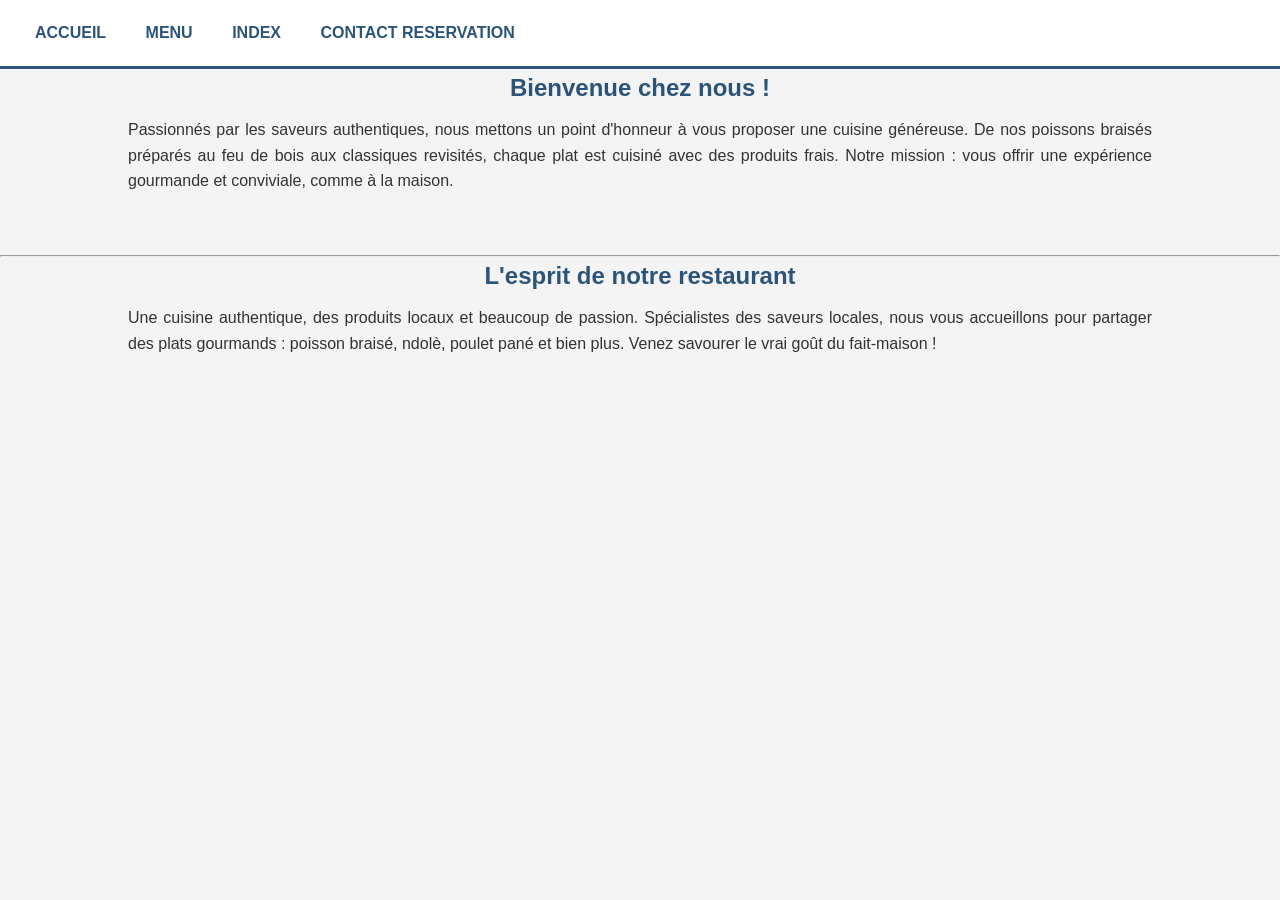
<file: index.html>
<!DOCTYPE html>
<html lang="en">
<head>
    <meta charset="UTF-8">
    <meta name="viewport" content="width=device-width, initial-scale=1.0">
    <title>Document</title>
     <link rel="stylesheet" href="style.css">
</head>
<body>
   
 
     <div style="text-align: center;">
<section class="section-apropos">

<section>
        <nav>
        <a href="accueil.html">Accueil</a>
        <a href="Menu du jour.html">Menu</a>
        <a href="index.html">index</a>
        <a href="contact et reservation.HTML">Contact Reservation</a>
    </nav>
    </section>

    <h2>Bienvenue chez nous !</h2>
    <p>
        Passionnés par les saveurs authentiques, nous mettons un point d'honneur à vous proposer une cuisine généreuse. De nos poissons braisés préparés au feu de bois aux classiques revisités, chaque plat est cuisiné avec des produits frais. Notre mission : vous offrir une expérience gourmande et conviviale, comme à la maison.
    </p>
</section>
<br><br>
<hr> <!-- Séparateur visuel -->

<!-- Option B : Courte et directe (Idéale pour le mobile) -->
<section class="section-apropos">
    <h2>L'esprit de notre restaurant</h2>
    <p>
        Une cuisine authentique, des produits locaux et beaucoup de passion. Spécialistes des saveurs locales, nous vous accueillons pour partager des plats gourmands : poisson braisé, ndolè, poulet pané et bien plus. Venez savourer le vrai goût du fait-maison !
    </p>
</section>
</div>
</div> 
</div>
</body>
</html>
</file>
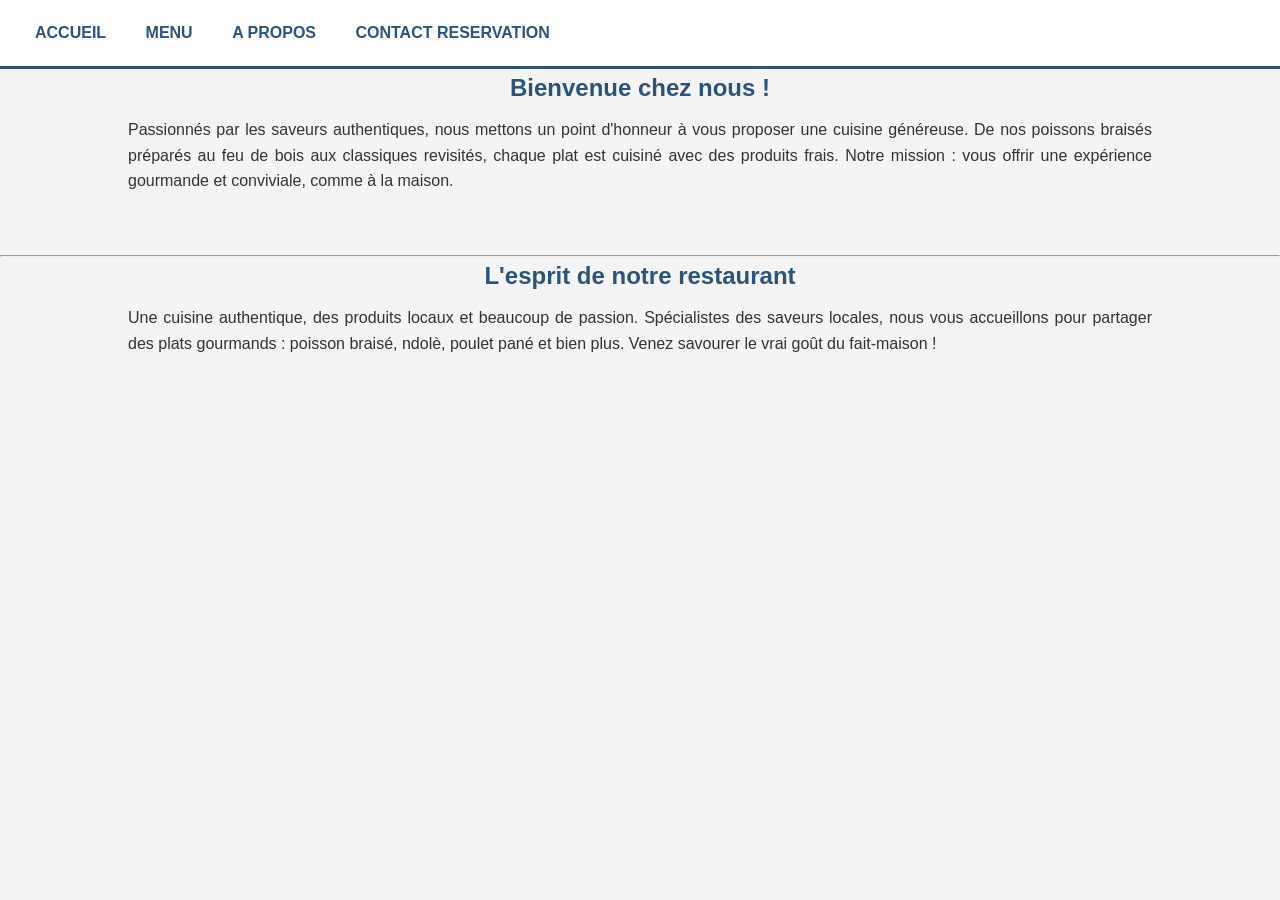
<file: A propos.html>
<!DOCTYPE html>
<html lang="en">
<head>
    <meta charset="UTF-8">
    <meta name="viewport" content="width=device-width, initial-scale=1.0">
    <title>Document</title>
     <link rel="stylesheet" href="style.css">
</head>
<body>
   
 
     <div style="text-align: center;">
<section class="section-apropos">

<section>
        <nav>
        <a href="accueil.html">Accueil</a>
        <a href="Menu du jour.html">Menu</a>
        <a href="A propos.html">A propos</a>
        <a href="contact et reservation.HTML">Contact Reservation</a>
    </nav>
    </section>

    <h2>Bienvenue chez nous !</h2>
    <p>
        Passionnés par les saveurs authentiques, nous mettons un point d'honneur à vous proposer une cuisine généreuse. De nos poissons braisés préparés au feu de bois aux classiques revisités, chaque plat est cuisiné avec des produits frais. Notre mission : vous offrir une expérience gourmande et conviviale, comme à la maison.
    </p>
</section>
<br><br>
<hr> <!-- Séparateur visuel -->

<!-- Option B : Courte et directe (Idéale pour le mobile) -->
<section class="section-apropos">
    <h2>L'esprit de notre restaurant</h2>
    <p>
        Une cuisine authentique, des produits locaux et beaucoup de passion. Spécialistes des saveurs locales, nous vous accueillons pour partager des plats gourmands : poisson braisé, ndolè, poulet pané et bien plus. Venez savourer le vrai goût du fait-maison !
    </p>
</section>
</div>
</div> 
</div>
</body>
</html>
</file>
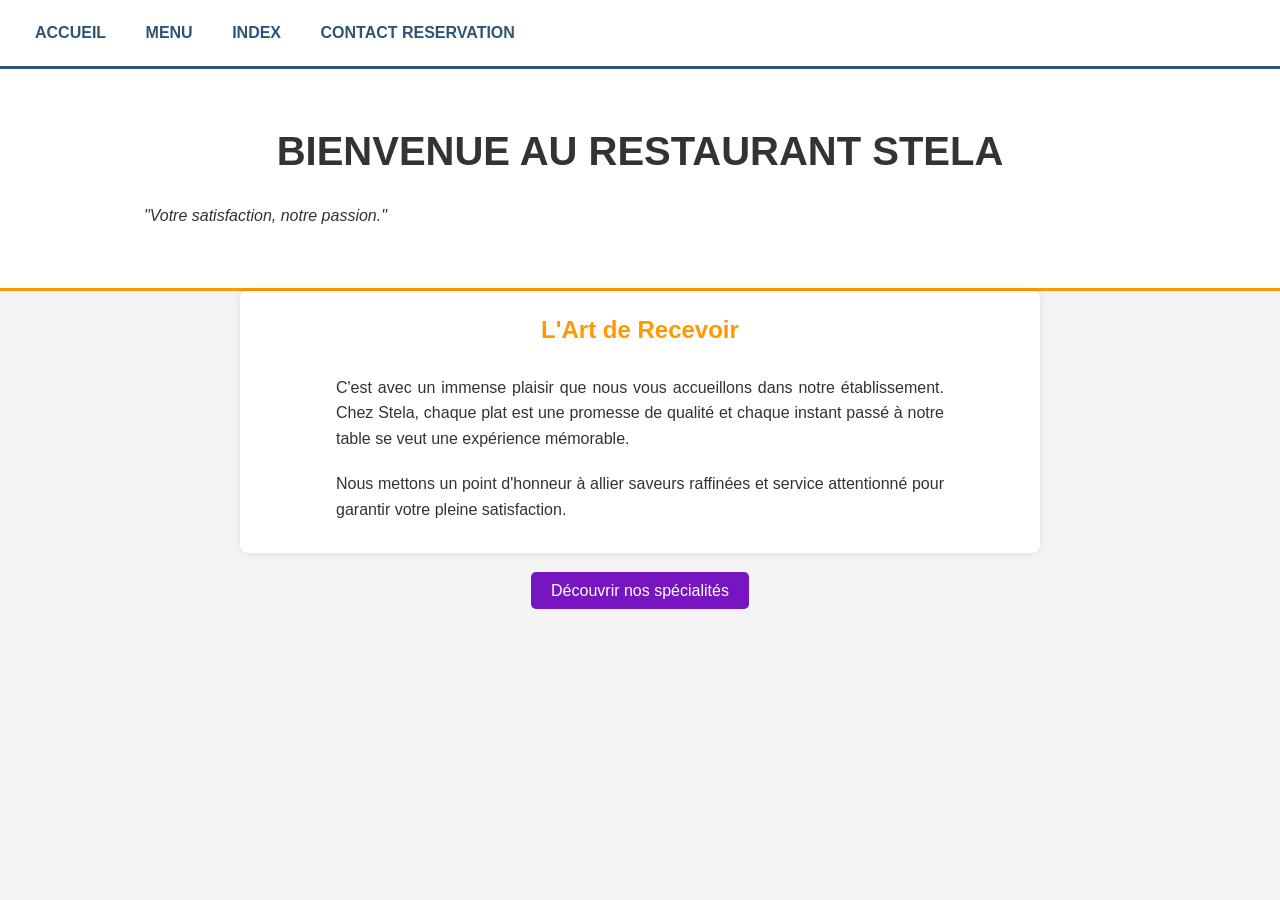
<file: accueil.html>
<!DOCTYPE html>
<html lang="fr">
<head>
    <meta charset="UTF-8">
    <meta name="viewport" content="width=device-width, initial-scale=1.0">
    <title>Bienvenue au Restaurant Stela - Excellence et Passion</title>
    <link rel="stylesheet" href="style.css">
  
</head>
<body>
   <div style="text-align: center;">
    <section>
        <nav>
        <a href="accueil.html">Accueil</a>
        <a href="Menu du jour.html">Menu</a>
        <a href="index.html">index</a>
        <a href="contact et reservation.HTML">Contact Reservation</a>
    
    </nav>
    </section>
    </div> 
    <div style="text-align: center;">

    <header style="text-align: center; padding: 50px 20px;">
        <h1>BIENVENUE AU RESTAURANT STELA</h1>
        <p><em>"Votre satisfaction, notre passion."</em></p>
    </header>
    <main style="max-width: 800px; margin: auto; text-align: center; padding: 20px;">
        <h2>L'Art de Recevoir</h2>
        <p>C'est avec un immense plaisir que nous vous accueillons dans notre établissement. Chez Stela, chaque plat est une promesse de qualité et chaque instant passé à notre table se veut une expérience mémorable.</p>
        <p>Nous mettons un point d'honneur à allier saveurs raffinées et service attentionné pour garantir votre pleine satisfaction.</P>
    </main>
    <br>
    
        <a href="menu.html" style="background: hsl(274, 80%, 42%); color: white; padding: 10px 20px; text-decoration: none; border-radius: 5px;">Découvrir nos spécialités</a>
</body>
</html>
</file>
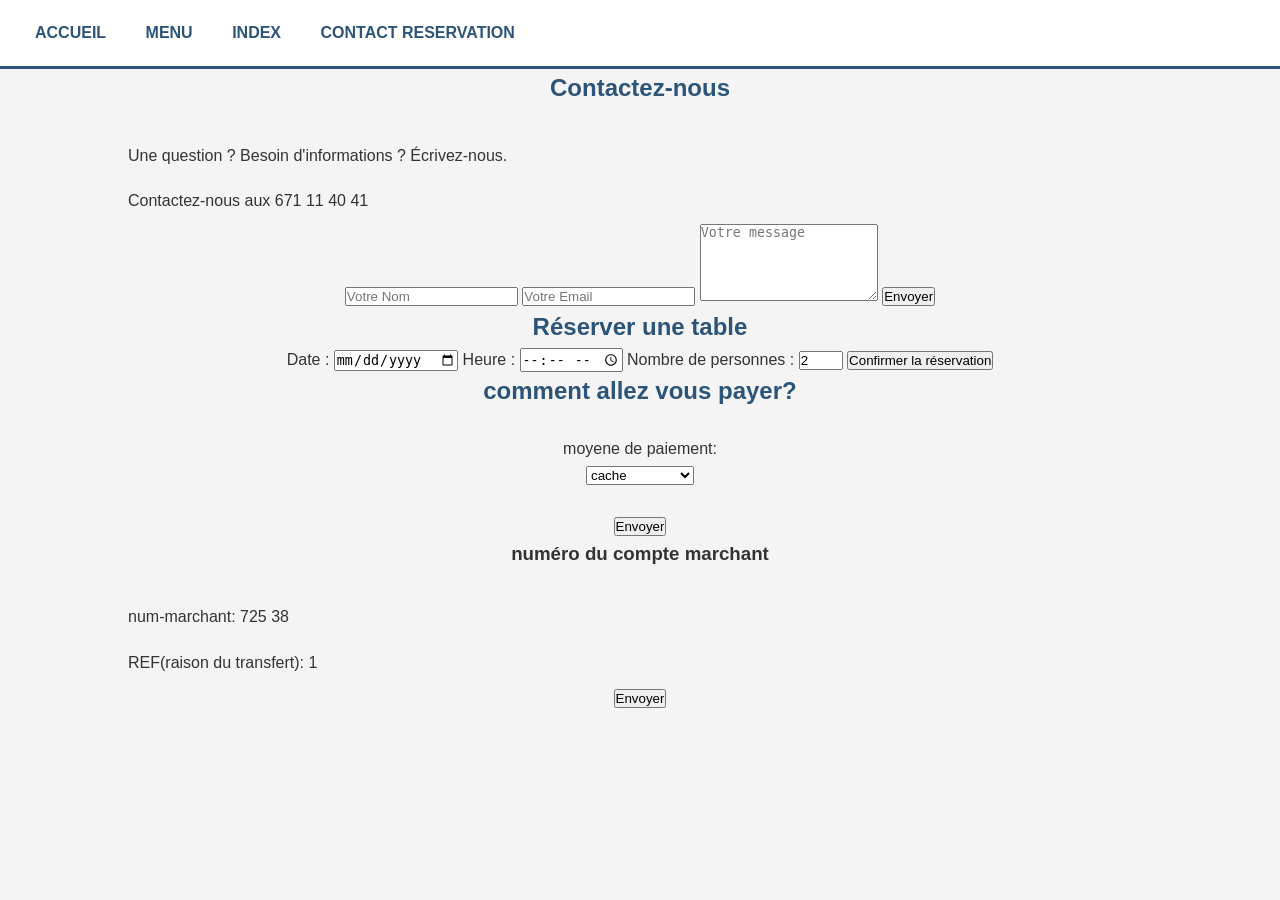
<file: contact et reservation.HTML>
<!DOCTYPE html>
<html lang="en">
<head>
    <meta charset="UTF-8">
    <meta name="viewport" content="width=device-width, initial-scale=1.0">
    <title>Document</title>
</head>
<body>
   <div style="text-align: center;">
 <section>
        <nav>
        <a href="accueil.html">Accueil</a>
        <a href="Menu du jour.html">Menu</a>
        <a href="index.html">index</a>
        <a href="contact et reservation.HTML">Contact Reservation</a>
    
    </nav>
    </section>
<html lang="fr">
<head>
    <meta charset="UTF-8">
    <title>Contact et Réservation</title>
    <link rel="stylesheet" href="style.css">
</head>
<body>

    <section>
        <h2>Contactez-nous</h2><br>
        <p>Une question ? Besoin d'informations ? Écrivez-nous.</p><br>
        <p>Contactez-nous aux 671 11 40 41</p><br>
        <form action="#" method="post">
            <input type="text" placeholder="Votre Nom" required>
            <input type="email" placeholder="Votre Email" required>
            <textarea placeholder="Votre message" rows="5"></textarea>
            <button type="submit">Envoyer</button>
        </form>
    </section>

    <div style="text-align: center;">
    <section>
        <h2>Réserver une table</h2>
        <form action="#" method="post">
            <label>Date :</label>
            <input type="date" required>
            
            <label>Heure :</label>
            <input type="time" required>
            
            <label>Nombre de personnes :</label>
            <input type="number" min="1" max="20" value="2" required>
            
            <button type="submit">Confirmer la réservation</button>
        </form>
    </section>

    <h2>comment allez vous payer?</h2><br>
      <label>moyene de paiement:</label><br>
    <select>
        <option>cache</option>
        <option>mobile money</option>
        <option>orange money</option>
    </select><br><br>

    <input type="submit" value="Envoyer"> <br>
<h3>numéro du compte marchant</h3><br>
<p>num-marchant: 725 38</p><br>
<p>REF(raison du transfert): 1</p><br>

<input type="submit" value="Envoyer"><br>

    </div> 
</div>
</body>
</html>
</file>
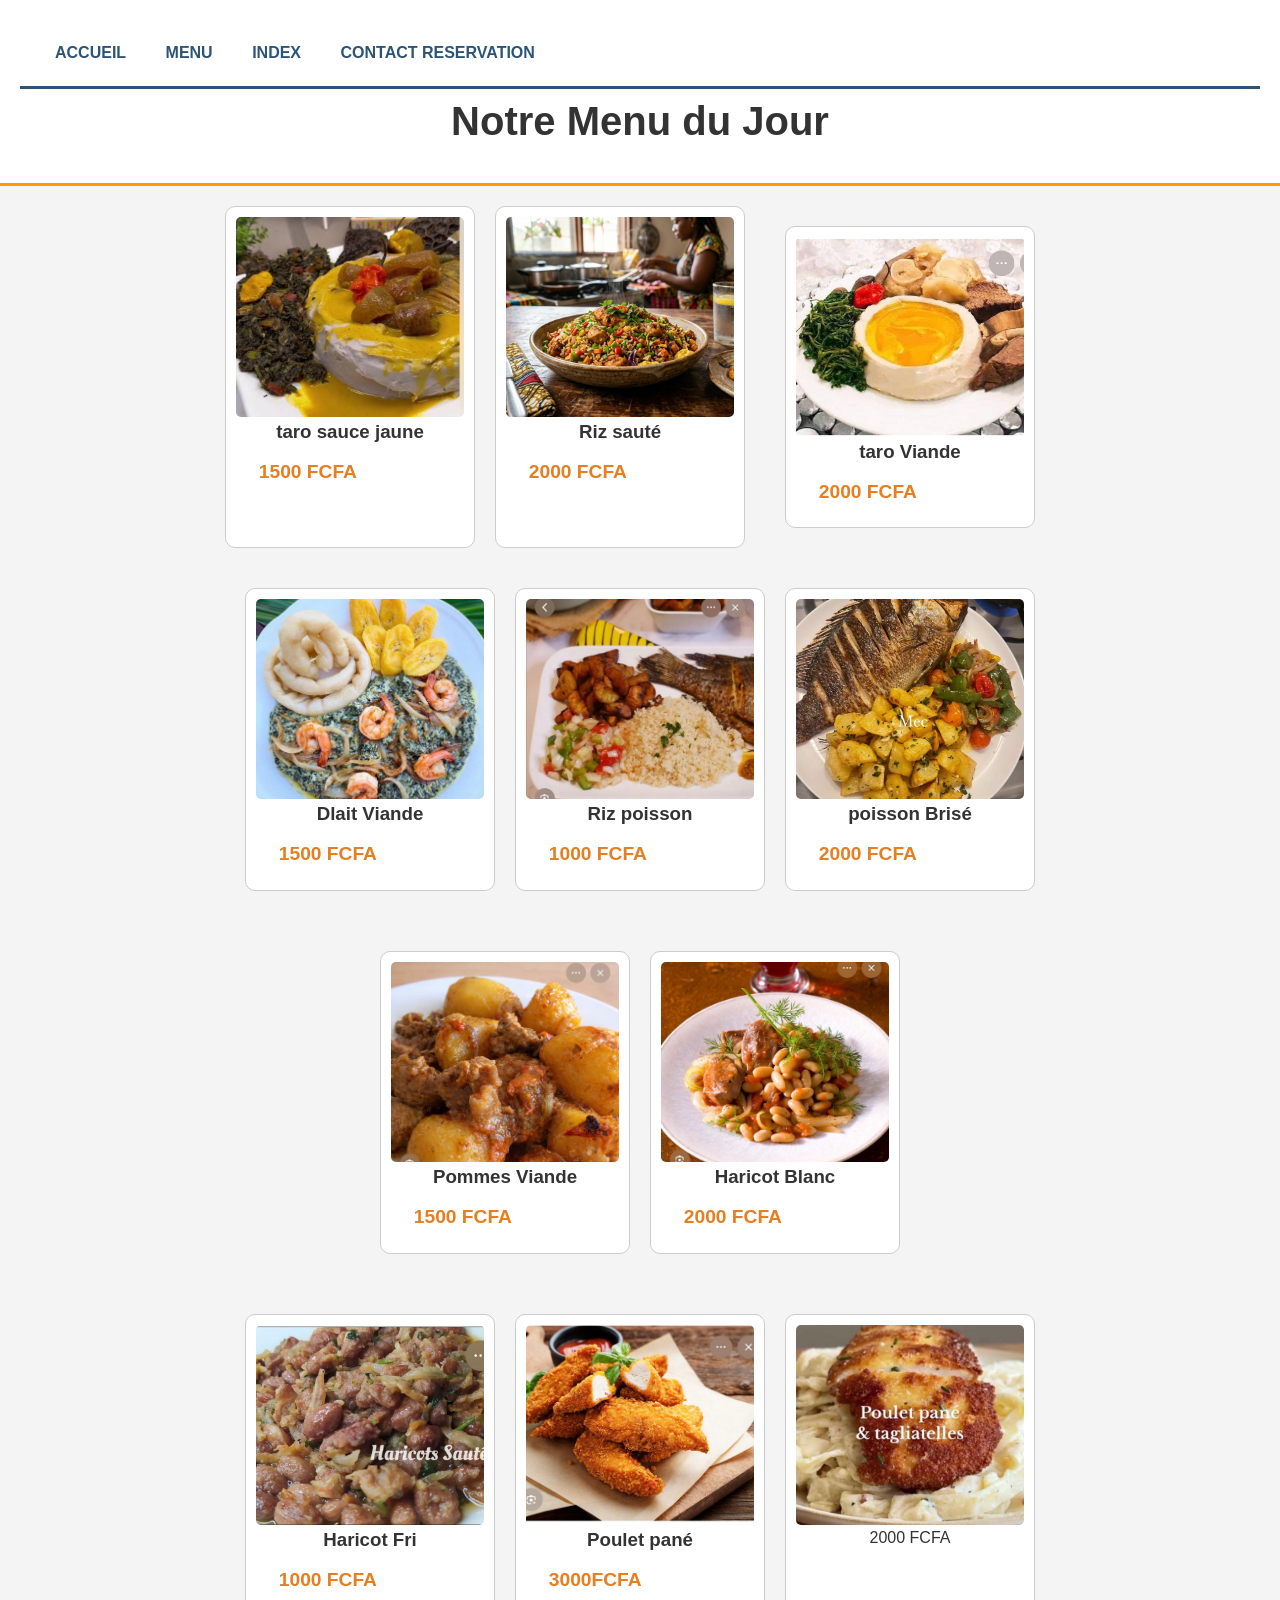
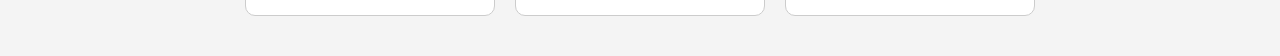
<file: Menu du jour.html>
<html lang="fr">
<head>
    <meta charset="UTF-8">
    <title>Menu du jour - Restaurant Stela</title>
    <link rel="stylesheet" href="style.css">
</head>
<body>
   
    <header style="text-align: center; padding: 20px;">

<section>
        <nav>
        <a href="accueil.html">Accueil</a>
        <a href="Menu du jour.html">Menu</a>
        <a href="index.html">index</a>
        <a href="contact et reservation.HTML">Contact Reservation</a>
    
    </nav>
   

        <h1>Notre Menu du Jour</h1>
    </header>

    <div class="menu-container">
        
        <div class="plat">
            <img src="plat1.jpeg" alt="taro sauce jaune">
            <h3>taro sauce jaune</h3>
            <p class="prix">1500 FCFA</p>
        </div>

        <div class="plat">
            <img src="plat2.jpeg" alt="Riz sauté">
            <h3>Riz sauté</h3>
            <p class="prix">2000 FCFA</p>
        </div>

        <div class="menu-container">
      <div class="plat">
            <img src="plat12.jpeg" alt="taro Viande">
            <h3>taro Viande</h3>
            <p class="prix">2000 FCFA</p>
        </div>


               </div>

<div class="menu-container">
         <div class="plat">
            <img src="plat4.jpeg" alt="Dlait Viande">
            <h3>Dlait Viande</h3>
            <p class="prix">1500 FCFA</p>
        </div>

        <div class="plat">
            <img src="plat5.jpeg" alt="Riz poisson">
            <h3>Riz poisson</h3>
            <p class="prix">1000 FCFA</p>
        </div>

         <div class="plat">
            <img src="plat6.jpeg" alt="poisson Brisé">
            <h3>poisson Brisé</h3>
            <p class="prix">2000 FCFA</p>
        </div>

        </div>

      

        <div class="menu-container">
          <div class="plat">
            <img src="plat7.jpeg" alt="Pommes Viande">
            <h3>Pommes Viande</h3>
            <p class="prix">1500 FCFA</p>
        </div>

        <div class="plat">
            <img src="plat8.jpeg" alt="Haricot Blanc">
            <h3>Haricot Blanc</h3>
            <p class="prix">2000 FCFA</p>
        </div>

        </div>

        <div class="menu-container">
      <div class="plat">
            <img src="plat9.jpeg" alt="Haricot Frit">
            <h3>Haricot Fri</h3>
            <p class="prix">1000 FCFA</p>
        </div> 

        <div class="plat">
            <img src="plat10.jpeg" alt="Poulet pané">
            <h3>Poulet pané</h3>
            <p class="prix">3000FCFA</p>
        </div>

         <div class="plat">
            <img src="plat11.jpeg" alt="Poulet pané & taglitelle>
            <h3>Poulet pané & taglitelle</h3>
            <p class="prix">2000 FCFA</p>
        </div>
      </div>   
 
</body>
</html>
</file>
<file: style.css>
/* Réinitialisation de base */
* {
    margin: 0;
    padding: 0;
    box-sizing: border-box;
}

body {
    font-family: 'Segoe UI', Tahoma, Geneva, Verdana, sans-serif;
    line-height: 1.6;
    background-color: #f4f4f4;
    color: hsl(0, 0%, 5%);
}

/* Style de la navigation */
nav {
    background: #196eb4;
    padding: 15px;
}


nav a {
    color: #fff;
    text-decoration: none;
    margin: 0 15px;
    font-weight: bold;
    text-transform: uppercase;
}

nav a:hover {
    color: #ff00f7; /* Une couleur d'accentuation */
}

/* Style de l'en-tête (Header) */
header {
    background: #fff;
    border-bottom: 3px solid #ff9900;
}

header h1 {
    font-size: 2.5em;
    color: #333;
    margin-bottom: 10px;
}

/* Style du contenu principal (Main) */
main {
    background: #fff;
    padding: 20px;
    margin-top: 20px;
    border-radius: 8px;
    box-shadow: 0 0 10px rgba(0,0,0,0.1);
}

main h2 {
    color: #ff9900;
    margin-bottom: 15px;
}
.menu-container {
    display: flex;
    justify-content: center;
    flex-wrap: wrap;
    gap: 20px;
    padding: 20px;
}

.plat {
    border: 1px solid #ccc;
    padding: 10px;
    border-radius: 10px;
    width: 250px;
    text-align: center;
    background-color: #fff;
}

.plat img {
    width: 100%;
    height: 200px;
    object-fit: cover; /* Permet de recadrer l'image pour qu'elle soit uniforme */
    border-radius: 5px;
}

.prix {
    color: #e67e22;
    font-weight: bold;
    font-size: 1.2em;
    margin-top: 10px;
}
/* 1. Style Global (Appliqué partout) */
body {
    font-family: 'Segoe UI', Tahoma, Geneva, Verdana, sans-serif;
    line-height: 1.6;
    margin: 0;
    padding: 0;
    background-color: #f4f4f4; /* Ton fond gris clair */
    color: #333;
}

/* 2. Navigation (Le bandeau du haut) */
nav {
    background-color: #ffffff;
    padding: 20px;
    border-bottom: 3px solid #2c5478; /* Ton trait bleu */
    text-align: left; /* Aligné à gauche */
}

nav a {
    margin-right: 20px;
    text-decoration: none;
    color: #2c5478;
    font-weight: bold;
}

/* 3. Conteneur principal pour toutes tes sections */
.container {
    max-width: 900px;
    margin: 30px 20px; /* Marge à gauche, pas d'auto pour éviter le centrage */
    padding: 20px;
    background-color: #ffffff;
    border-radius: 8px;
    box-shadow: 0 2px 5px rgba(0,0,0,0.1);
}

/* 4. Titres et Paragraphes alignés à gauche */
h2 {
    color: #2c5478;
    text-align: left;
    margin-top: 0;
}

p {
    text-align: left;
    margin-bottom: 15px;
}
/* 1. Assurer que le corps de la page occupe tout l'espace */
body {
    margin: 0;
    padding: 0;
    width: 100%;
}

/* 2. Ton conteneur principal qui occupe toute la largeur */
.container-full {
    width: 100%;       /* Occupe toute la largeur du tableau */
    text-align: center; /* Centre tout le texte et les éléments à l'intérieur */
    padding: 20px 0;    /* Ajoute un peu d'espace en haut et en bas */
}

/* 3. Pour tes paragraphes, on les laisse occuper la largeur avec une petite marge */
p {
    display: inline-block; /* Permet de garder le bloc centré */
    width: 80%;           /* Occupe 80% de la largeur, donc centré au milieu */
    text-align: justify;  /* Justifié pour que ce soit esthétique */
    margin: 10px auto;    /* 'auto' aide à maintenir le centrage */
}

/* 4. Titres centrés */
h2 {
    text-align: center;
    width: 100%;
}
</file>
